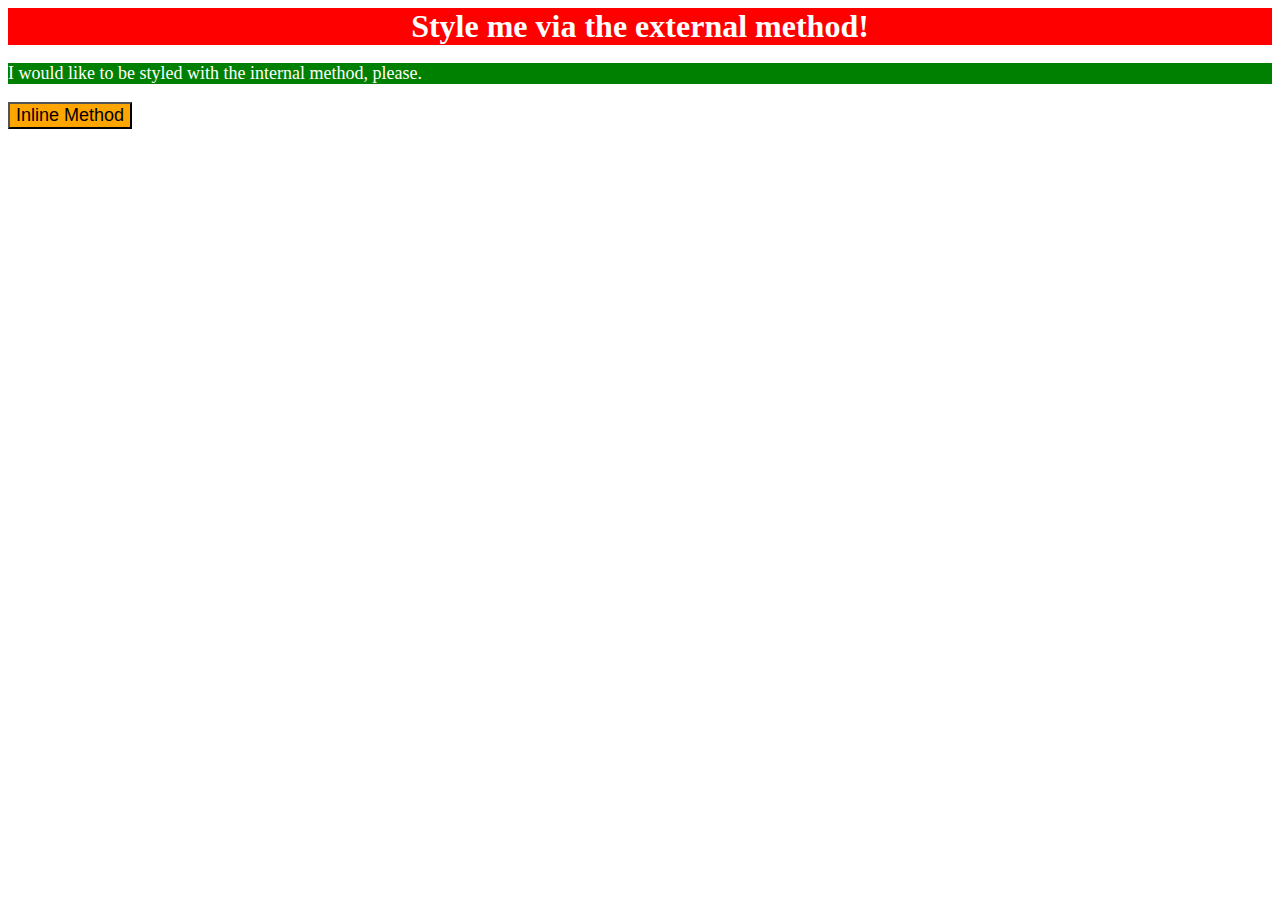
<file: foundations/intro-to-css/01-css-methods/index.html>
<!DOCTYPE html>
<html lang="en">
  <head>
    <meta charset="UTF-8">
    <meta http-equiv="X-UA-Compatible" content="IE=edge">
    <meta name="viewport" content="width=device-width, initial-scale=1.0">
    <title>Methods for Adding CSS</title>
    <link rel="stylesheet" href="solution/solution.css">
    <style>
      p {
        background-color: green;
        color: white;
        font-size: 18px;
      }
    </style>
  </head>
  <body>
    <div>Style me via the external method!</div>
    <p>I would like to be styled with the internal method, please.</p>
    <button style="background-color: orange; font-size: 18px">Inline Method</button>
  </body>
</html>
</file>
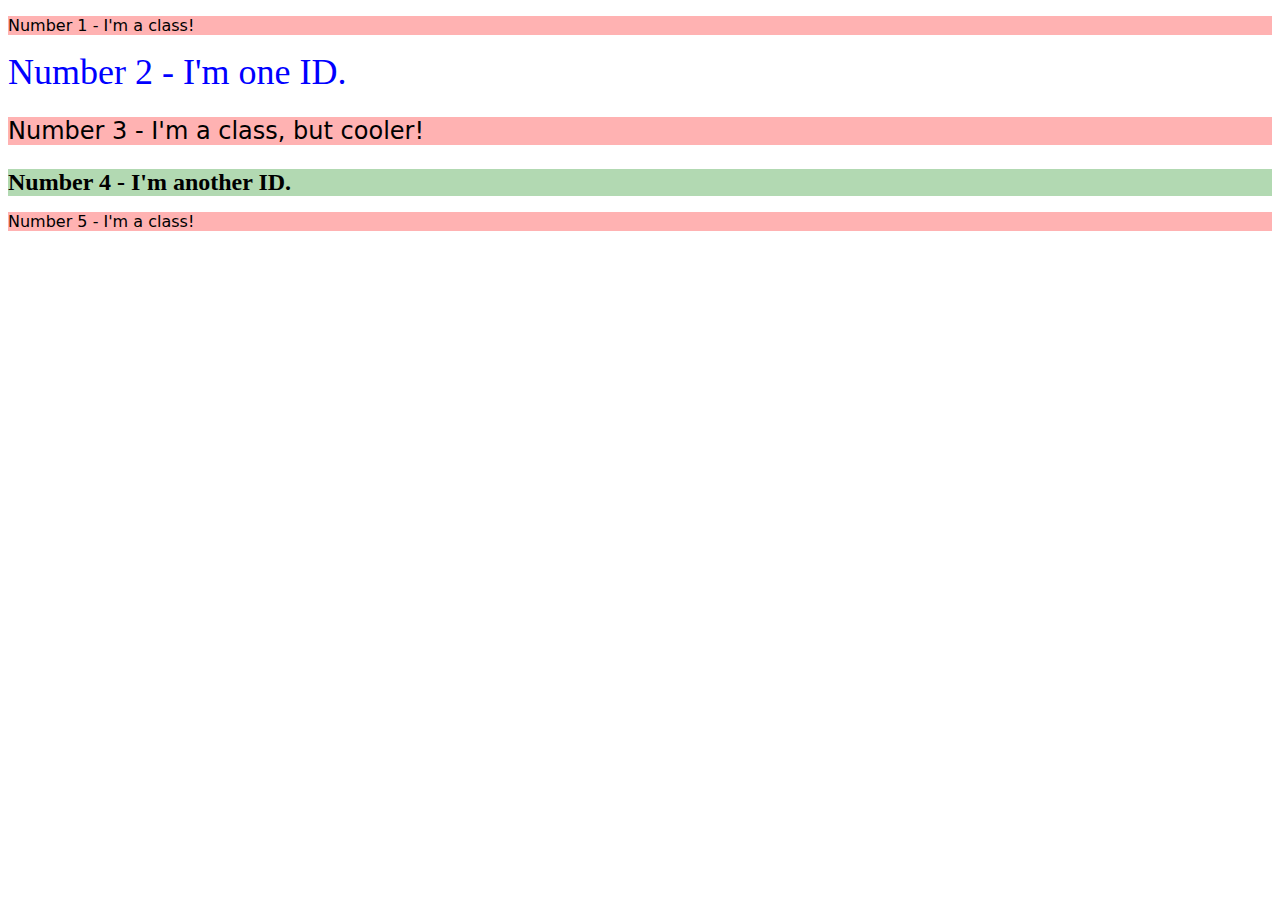
<file: foundations/intro-to-css/02-class-id-selectors/index.html>
<!DOCTYPE html>
<html lang="en">
  <head>
    <meta charset="UTF-8">
    <meta http-equiv="X-UA-Compatible" content="IE=edge">
    <meta name="viewport" content="width=device-width, initial-scale=1.0">
    <title>Class and ID Selectors</title>
    <link rel="stylesheet" href="styles.css">
  </head>
  <body>
    <p class="odd">Number 1 - I'm a class!</p>
    <div id="two">Number 2 - I'm one ID.</div>
    <p id="three" class="odd">Number 3 - I'm a class, but cooler!</p>
    <div id="four">Number 4 - I'm another ID.</div>
    <p class="odd">Number 5 - I'm a class!</p>
  </body>
</html>
</file>
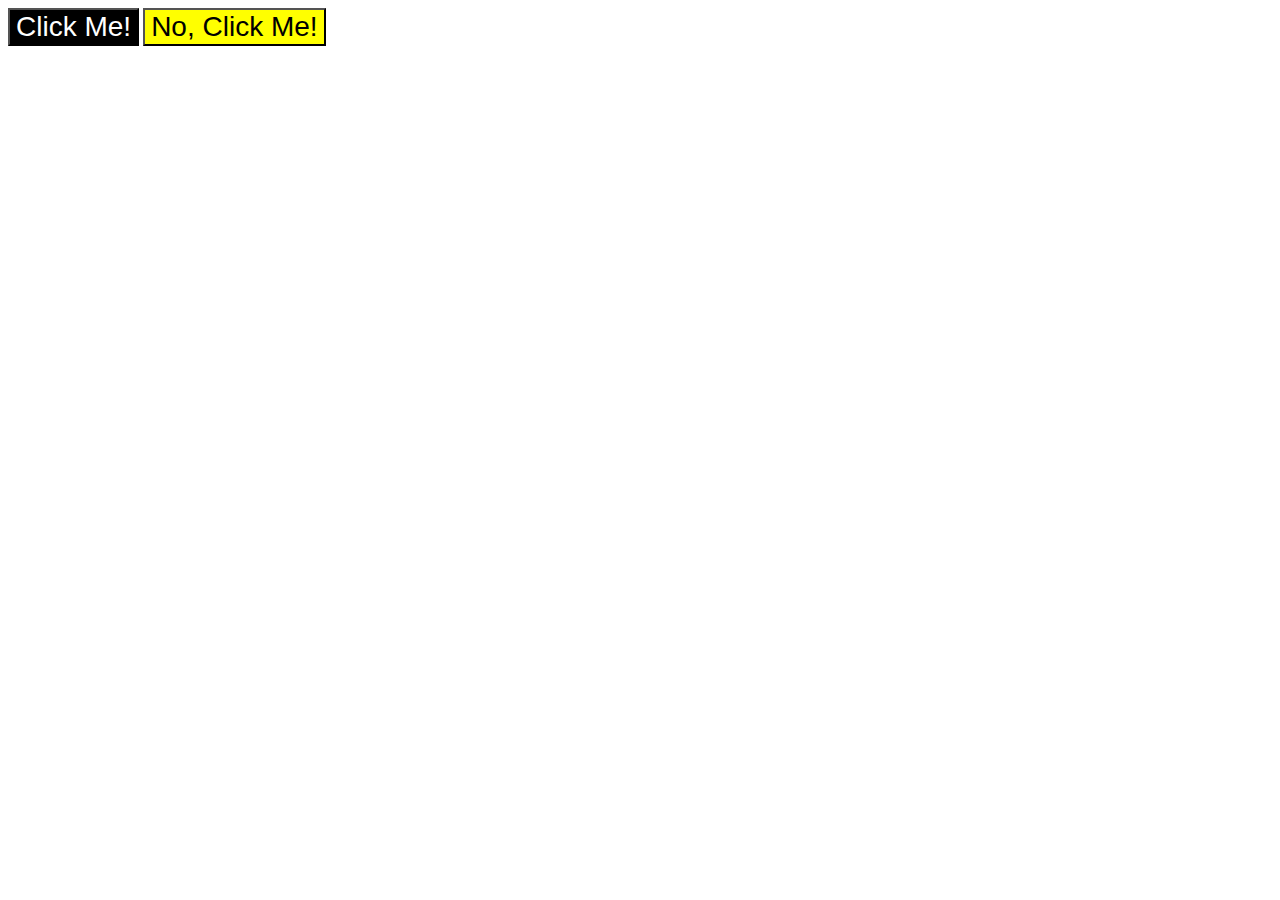
<file: foundations/intro-to-css/03-grouping-selectors/index.html>
<!DOCTYPE html>
<html lang="en">
  <head>
    <meta charset="UTF-8">
    <meta http-equiv="X-UA-Compatible" content="IE=edge">
    <meta name="viewport" content="width=device-width, initial-scale=1.0">
    <title>Grouping Selectors</title>
    <link rel="stylesheet" href="style.css">
  </head>
  <body>
    <button class="button" id="blk-button">Click Me!</button>
    <button class="button" id="ylw-button">No, Click Me!</button>
  </body>
</html>
</file>
<file: foundations/intro-to-css/01-css-methods/solution/solution.css>
div {
  background-color: red;
  color: white;
  font-size: 32px;
  font-weight: bold;
  text-align: center;

}
</file>
<file: foundations/intro-to-css/02-class-id-selectors/styles.css>
.odd {
    background-color: rgb(255,0,0, 0.3);
    font-family: Verdana, "DejaVu sans", sans-serif;
}

#two {
    color: rgb(0,0,255);
    font-size: 36px;
}

#three {
    font-size: 24px;
}

#four {
    background-color: rgb(0,128,0,0.3);
    font-size: 24px;
    font-weight: bold;
}
</file>
<file: foundations/intro-to-css/03-grouping-selectors/style.css>
.button {
    font-size: 28px;
    font-family: Helvetica, "Times New Roman", sans-serif;
}

#blk-button {
    color: white;
    background-color: black;
}

#ylw-button {
    color: black;
    background-color: yellow;
}
</file>
